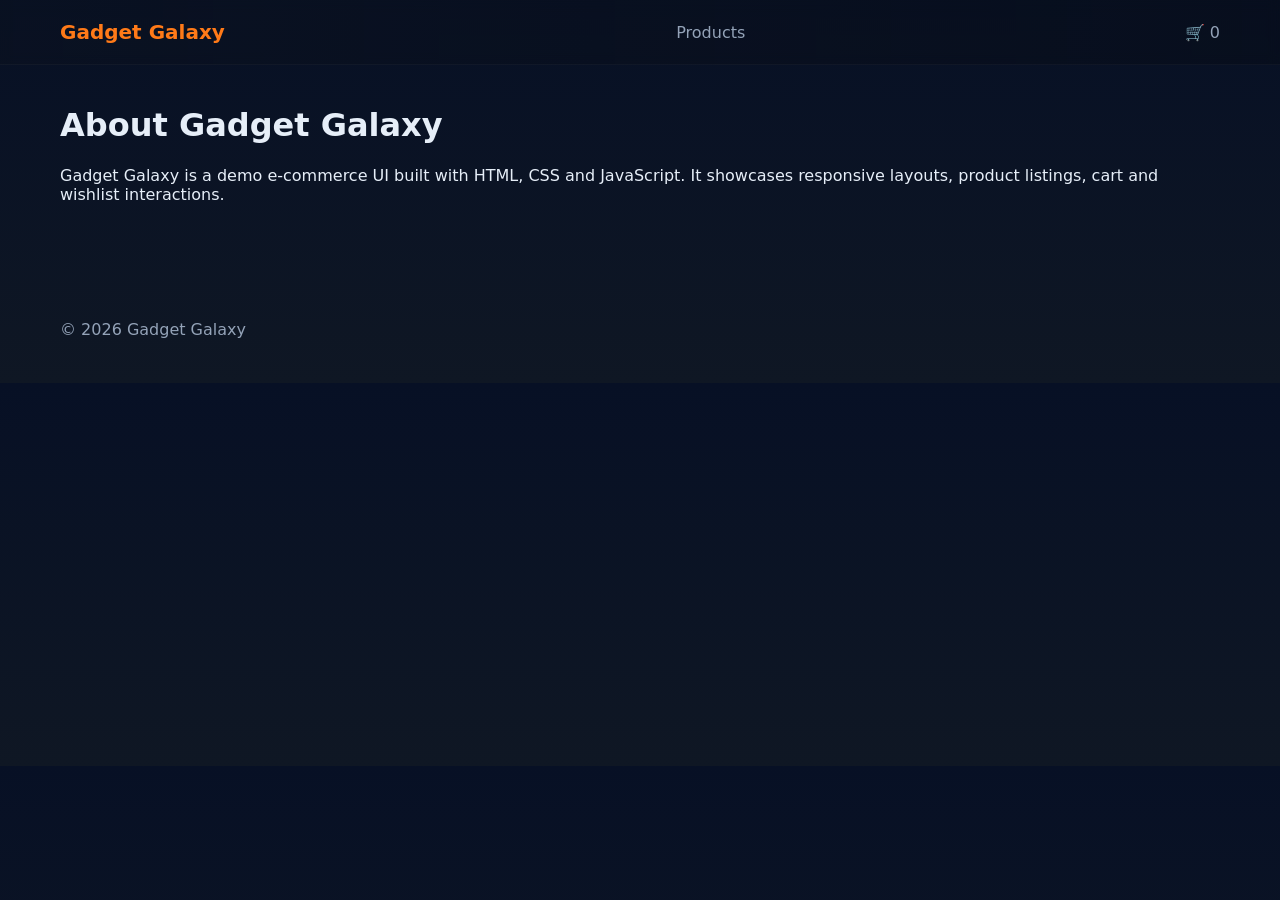
<file: about.html>
<!doctype html>
<html lang="en">
<head>
  <meta charset="utf-8">
  <meta name="viewport" content="width=device-width,initial-scale=1">
  <title>About Us — Gadget Galaxy</title>
  <link rel="stylesheet" href="css/style.css">
</head>
<body>
  <header class="nav-wrap">
    <div class="container nav">
      <a class="brand" href="index.html">Gadget Galaxy</a>
      <nav class="main-nav">
        <a href="products.html">Products</a>
      </nav>
      <div class="nav-actions">
        <a href="cart.html" class="icon">🛒 <span id="cartCount">0</span></a>
      </div>
    </div>
  </header>

  <main class="container">
    <h1>About Gadget Galaxy</h1>
    <p>Gadget Galaxy is a demo e-commerce UI built with HTML, CSS and JavaScript. It showcases responsive layouts, product listings, cart and wishlist interactions.</p>
  </main>

  <footer class="footer small"><div class="container">© 2026 Gadget Galaxy</div></footer>
  <script src="js/main.js" defer></script>
</body>
</html>
</file>
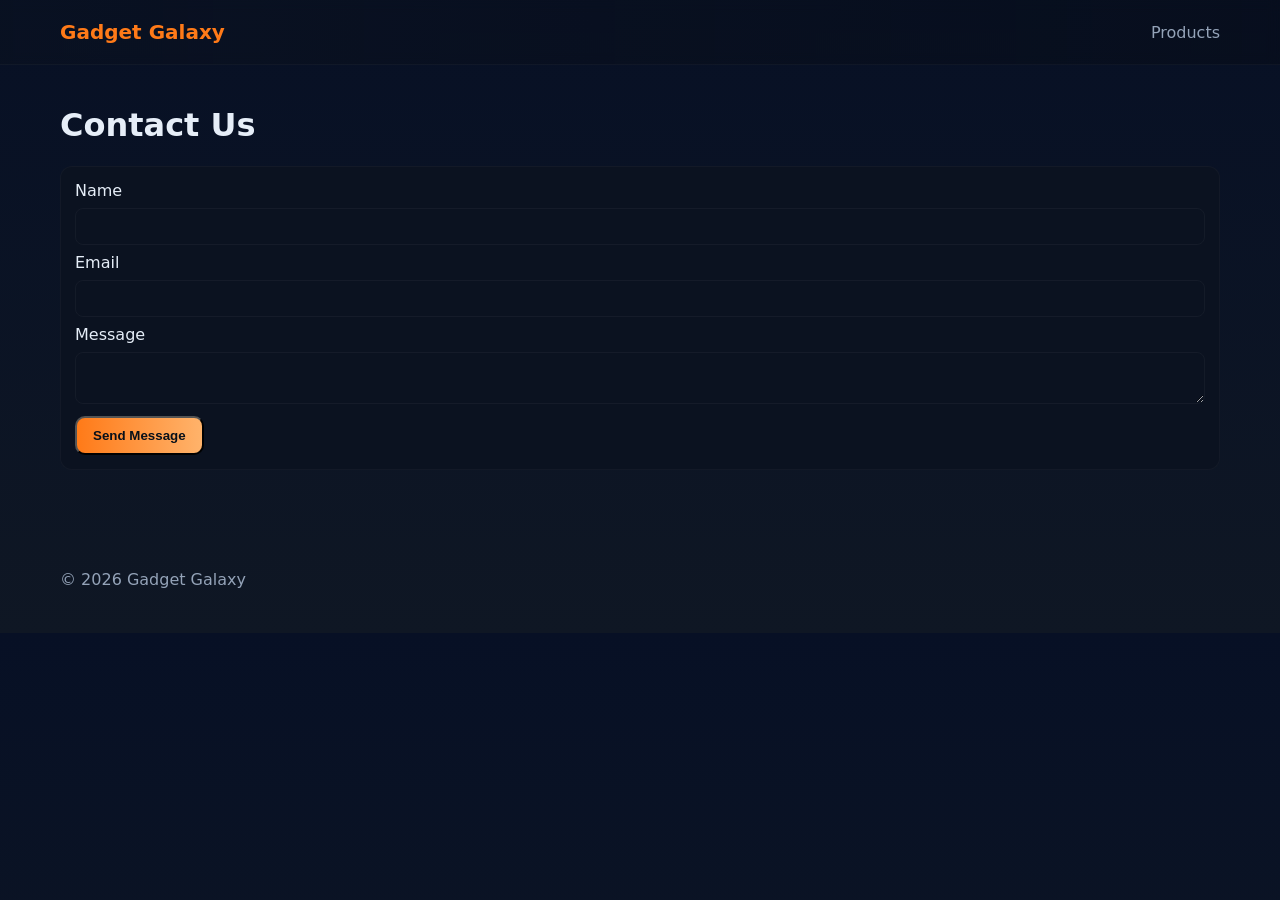
<file: contact.html>
<!doctype html>
<html lang="en">
<head>
  <meta charset="utf-8">
  <meta name="viewport" content="width=device-width,initial-scale=1">
  <title>Contact Us — Gadget Galaxy</title>
  <link rel="stylesheet" href="css/style.css">
</head>
<body>
  <header class="nav-wrap">
    <div class="container nav">
      <a class="brand" href="index.html">Gadget Galaxy</a>
      <nav class="main-nav">
        <a href="products.html">Products</a>
      </nav>
    </div>
  </header>

  <main class="container contact">
    <h1>Contact Us</h1>
    <form id="contactForm" class="card">
      <label>Name</label>
      <input required />
      <label>Email</label>
      <input type="email" required />
      <label>Message</label>
      <textarea required></textarea>
      <button class="btn">Send Message</button>
    </form>
  </main>

  <footer class="footer small"><div class="container">© 2026 Gadget Galaxy</div></footer>
  <script>
    document.getElementById('contactForm').addEventListener('submit', e => { e.preventDefault(); alert('Message sent (demo)'); });
  </script>
</body>
</html>
</file>
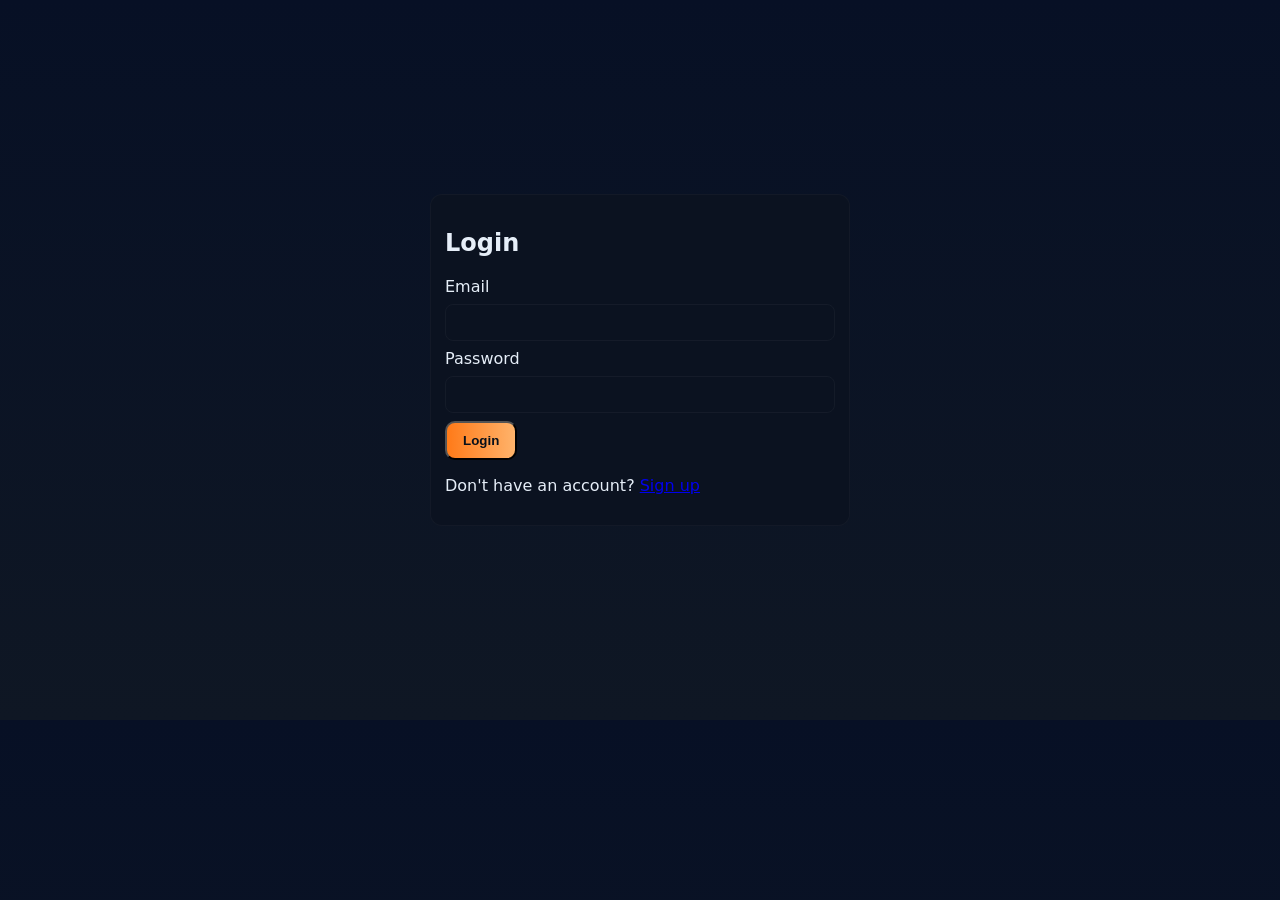
<file: login.html>
<!doctype html>
<html lang="en">
<head>
  <meta charset="utf-8">
  <meta name="viewport" content="width=device-width,initial-scale=1">
  <title>Login — Gadget Galaxy</title>
  <link rel="stylesheet" href="css/style.css">
</head>
<body>
  <main class="auth container">
    <div class="card auth-card">
      <h2>Login</h2>
      <form id="loginForm">
        <label>Email</label>
        <input type="email" required />
        <label>Password</label>
        <input type="password" required />
        <button class="btn">Login</button>
      </form>
      <p>Don't have an account? <a href="signup.html">Sign up</a></p>
    </div>
  </main>
  <script>document.getElementById('loginForm').addEventListener('submit', e => { e.preventDefault(); alert('Login (demo)'); });</script>
</body>
</html>
</file>
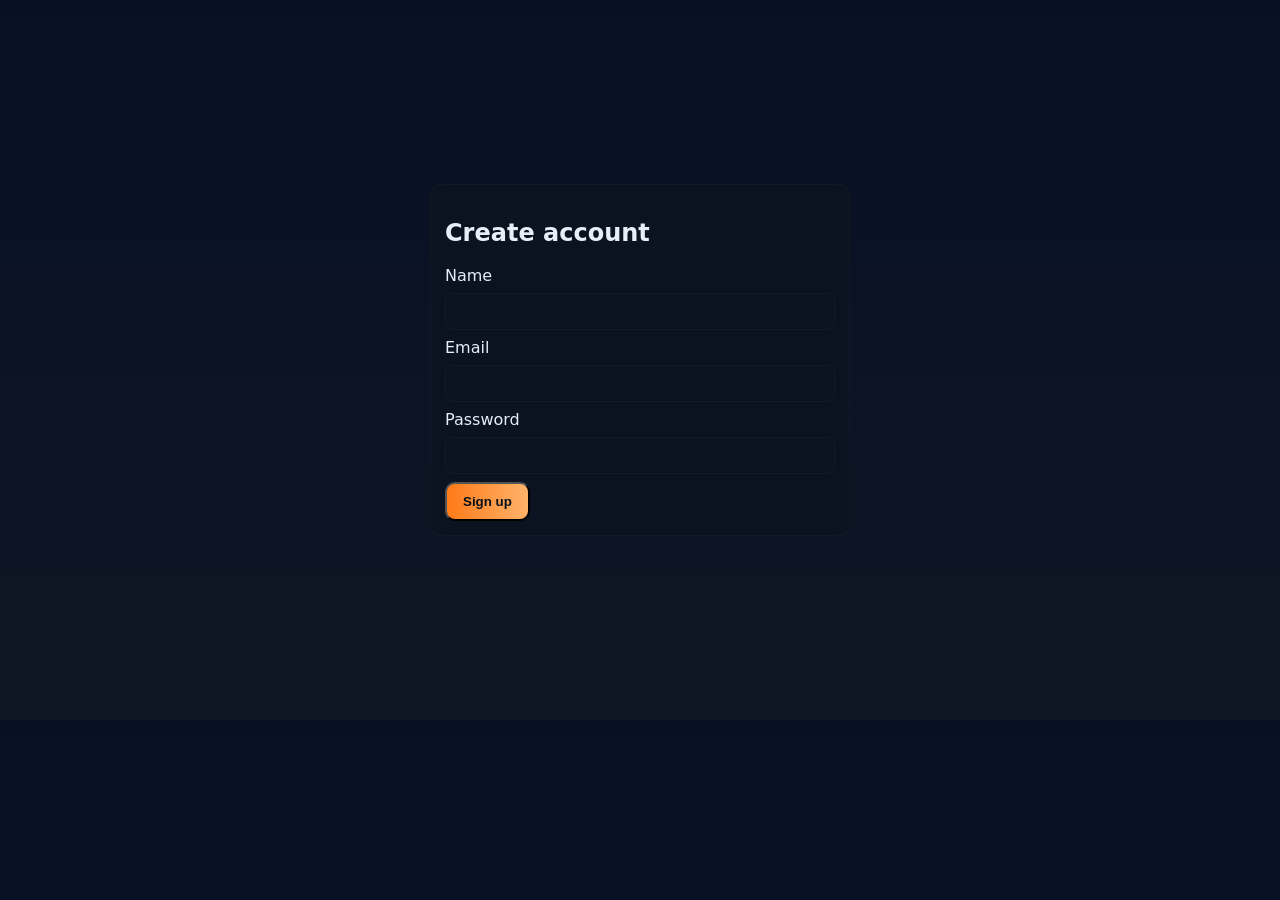
<file: signup.html>
<!doctype html>
<html lang="en">
<head>
  <meta charset="utf-8">
  <meta name="viewport" content="width=device-width,initial-scale=1">
  <title>Signup — Gadget Galaxy</title>
  <link rel="stylesheet" href="css/style.css">
</head>
<body>
  <main class="auth container">
    <div class="card auth-card">
      <h2>Create account</h2>
      <form id="signupForm">
        <label>Name</label>
        <input required />
        <label>Email</label>
        <input type="email" required />
        <label>Password</label>
        <input type="password" required />
        <button class="btn">Sign up</button>
      </form>
    </div>
  </main>
  <script>document.getElementById('signupForm').addEventListener('submit', e => { e.preventDefault(); alert('Signed up (demo)'); });</script>
</body>
</html>
</file>
<file: css/style.css>
:root{
  --bg:#0f1724; --card:#0b1220; --accent:#ff7a18; --muted:#94a3b8; --glass: rgba(255,255,255,0.03);
  --max-width:1200px; --radius:10px; --gap:18px; font-size:16px;
}
*{box-sizing:border-box}
body{font-family:Inter,system-ui,Arial,sans-serif;margin:0;background:linear-gradient(180deg,#071025 0%, #0f1724 100%);color:#e6eef8;-webkit-font-smoothing:antialiased}
.container{max-width:var(--max-width);margin:0 auto;padding:20px}
.nav-wrap{backdrop-filter: blur(6px);background: linear-gradient(90deg, rgba(11,18,32,0.6), rgba(8,12,20,0.4));border-bottom:1px solid rgba(255,255,255,0.03)}
.nav{display:flex;align-items:center;gap:16px;justify-content:space-between}
.brand{font-weight:700;color:var(--accent);text-decoration:none;font-size:1.25rem}
.main-nav a{color:var(--muted);margin-left:12px;text-decoration:none}
.nav-actions{display:flex;align-items:center;gap:12px}
.search input{padding:8px 12px;border-radius:8px;border:1px solid rgba(255,255,255,0.06);background:transparent;color:inherit;min-width:180px}
.icon{color:var(--muted);text-decoration:none}
.btn{background:linear-gradient(90deg,var(--accent),#ffb36b);color:#08101a;padding:10px 16px;border-radius:10px;text-decoration:none;font-weight:600}
.btn.small{padding:6px 10px}
.btn.outline{background:transparent;border:1px solid rgba(255,255,255,0.06)}

.hero{padding:60px 0}
.hero-grid{display:grid;grid-template-columns:1fr 1fr;gap:20px;align-items:center}
.hero-text h1{font-size:2.4rem;margin:0 0 10px}
.hero-text p{color:var(--muted);margin-bottom:16px}
.hero-banner img{width:100%;border-radius:14px;box-shadow:0 10px 30px rgba(0,0,0,0.6)}

.highlights h2{margin-bottom:12px}
.grid{display:grid;grid-template-columns:repeat(4,1fr);gap:18px}
.card{background:var(--card);padding:14px;border-radius:12px;border:1px solid rgba(255,255,255,0.03)}
.product{transition:transform .18s ease, box-shadow .18s ease;padding:12px}
.product:hover{transform:translateY(-6px);box-shadow:0 12px 30px rgba(0,0,0,0.6)}
.product img{width:100%;border-radius:10px;margin-bottom:10px}
.product h4{margin:6px 0;font-size:1rem}
.price{font-weight:700;color:var(--accent)}
.meta{color:var(--muted);font-size:0.9rem}
.actions{display:flex;gap:8px;margin-top:10px}
.actions button{flex:1;padding:8px;border-radius:8px;border:none;cursor:pointer}
.actions .cart{background:linear-gradient(90deg,#1b2b3a,#10202d);color:#fff}
.actions .wish{background:transparent;border:1px solid rgba(255,255,255,0.05);color:var(--muted)}

.promo{margin:36px 0}
.promo-card{background:linear-gradient(90deg, rgba(255,122,24,0.06), rgba(255,179,107,0.03));padding:20px;border-radius:12px}

.footer{margin-top:36px;background:transparent;padding:24px;color:var(--muted)}
.footer-grid{display:flex;gap:24px}
.footer a{color:var(--muted);display:block;text-decoration:none}
.footer-bottom{margin-top:12px;color:rgba(255,255,255,0.25)}

.products-layout{display:flex;gap:20px}
.filters{width:240px}
.products{flex:1}
.products-header{display:flex;justify-content:space-between;align-items:center}

.product-detail{display:grid;grid-template-columns:1fr 1fr;gap:20px;padding:20px}
.product-detail img{width:100%;border-radius:14px}
.cart-summary{margin-top:20px;padding:12px;background:var(--glass);border-radius:10px}

.auth{display:flex;align-items:center;justify-content:center;height:80vh}
.auth-card{max-width:420px}
.card input, .card select, .card textarea{width:100%;padding:10px;margin:8px 0;border-radius:8px;background:transparent;border:1px solid rgba(255,255,255,0.04);color:inherit}

@media (max-width:900px){
  .grid{grid-template-columns:repeat(2,1fr)}
  .hero-grid{grid-template-columns:1fr}
  .products-layout{flex-direction:column}
  .filters{width:100%}
  .product-detail{grid-template-columns:1fr}
}
@media (max-width:480px){
  .grid{grid-template-columns:1fr}
  .search input{min-width:110px}
}
</file>
